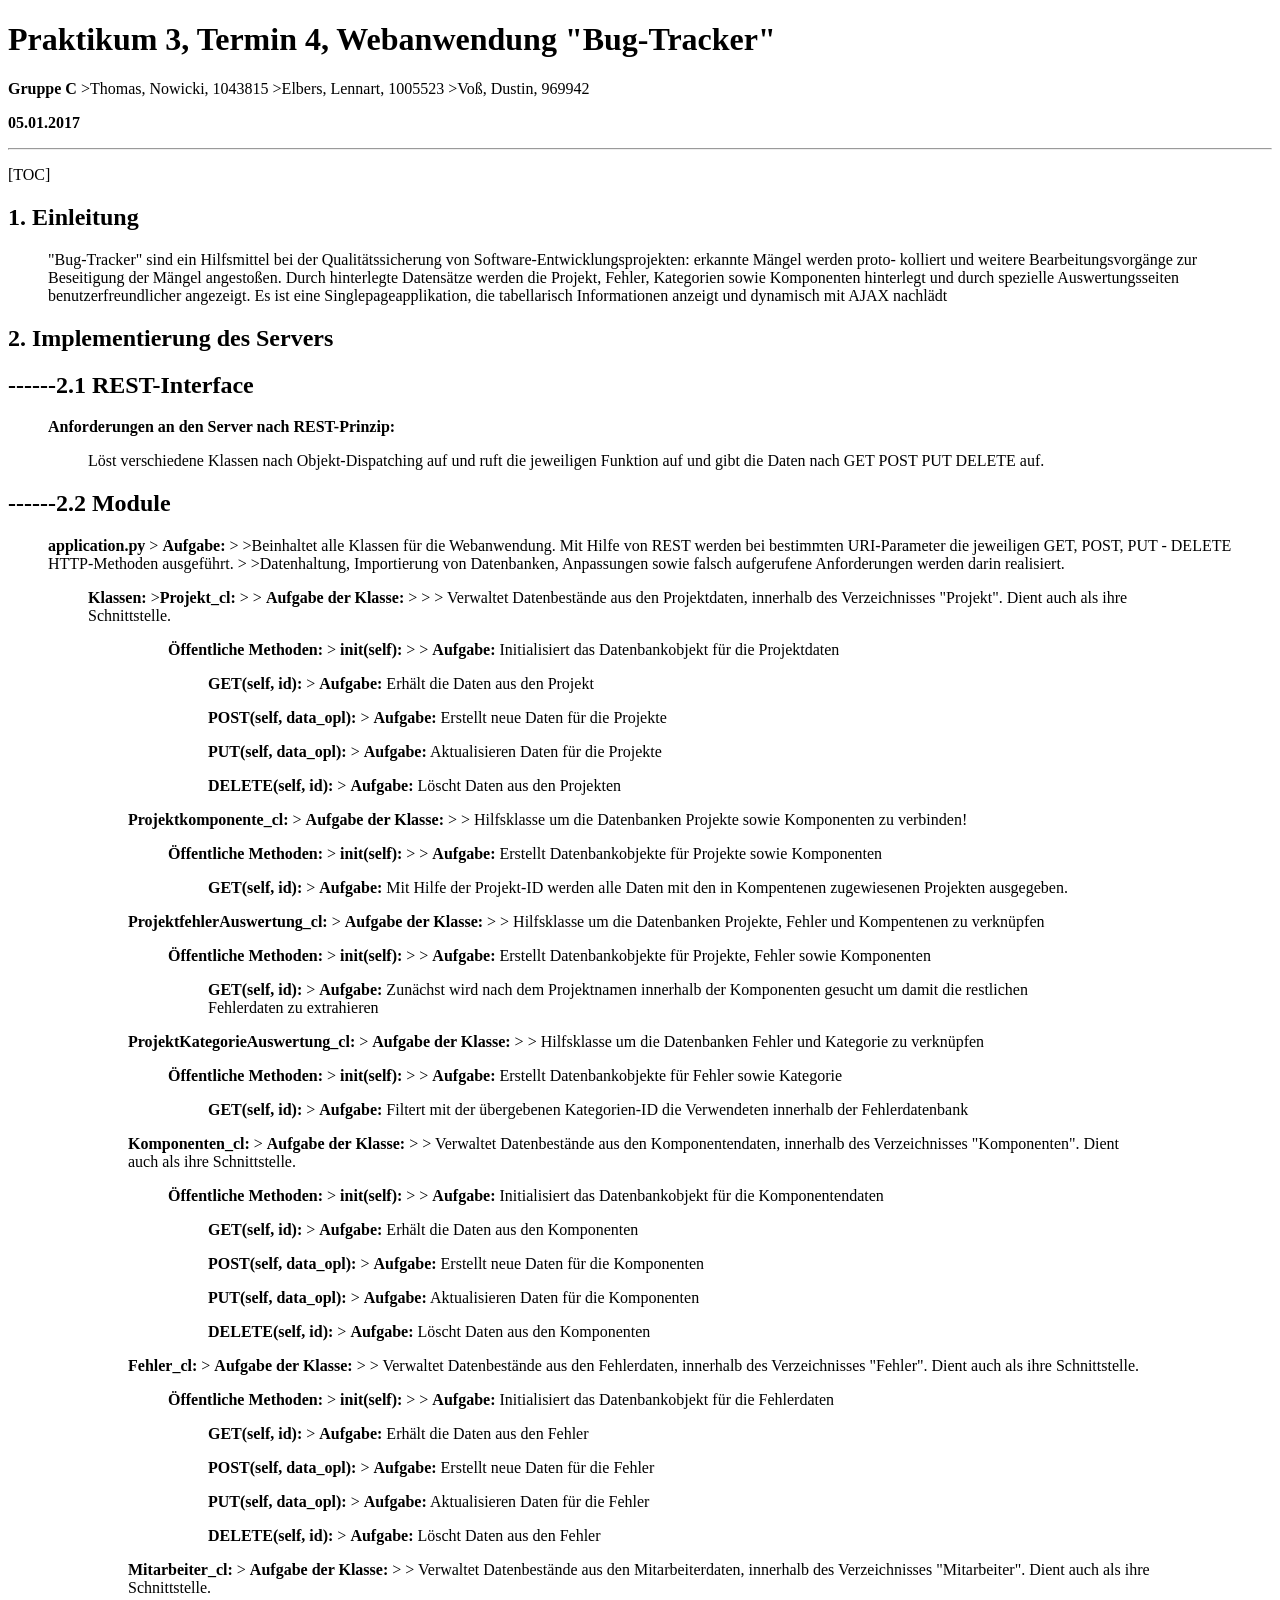
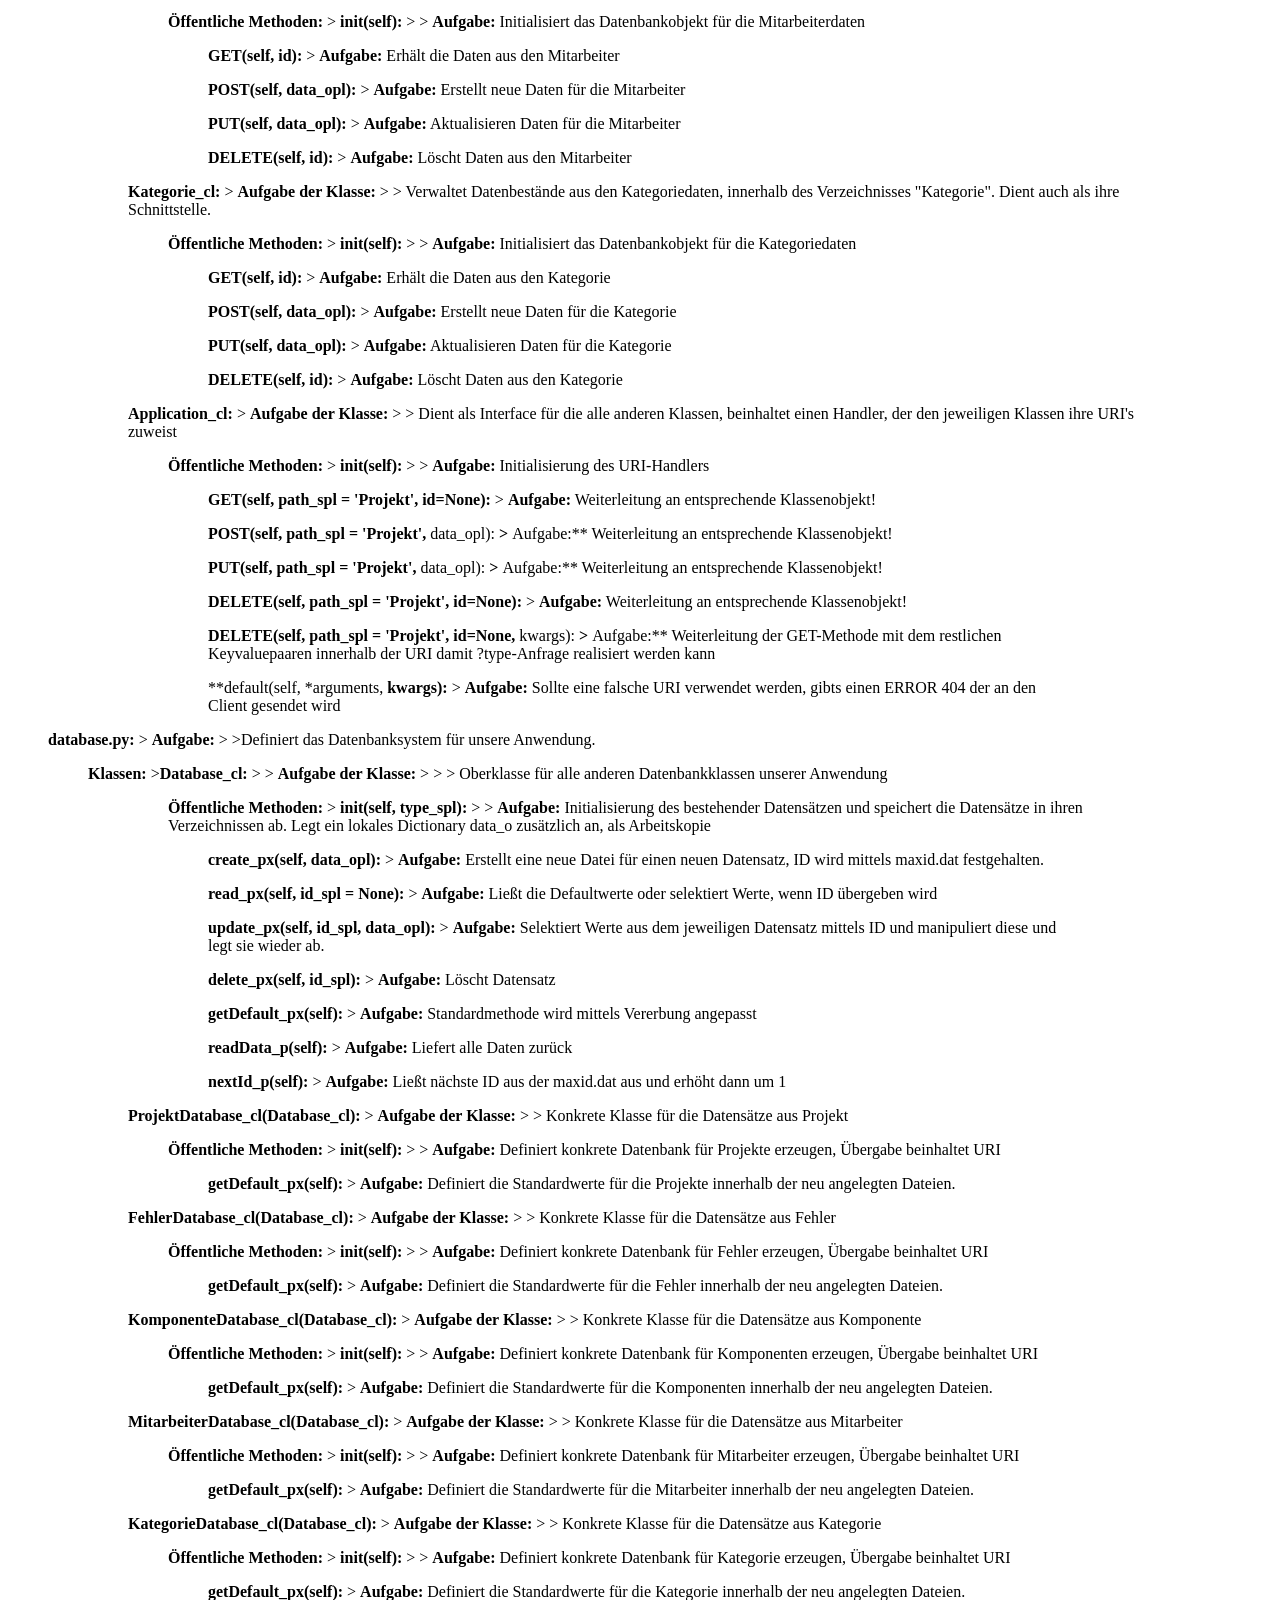
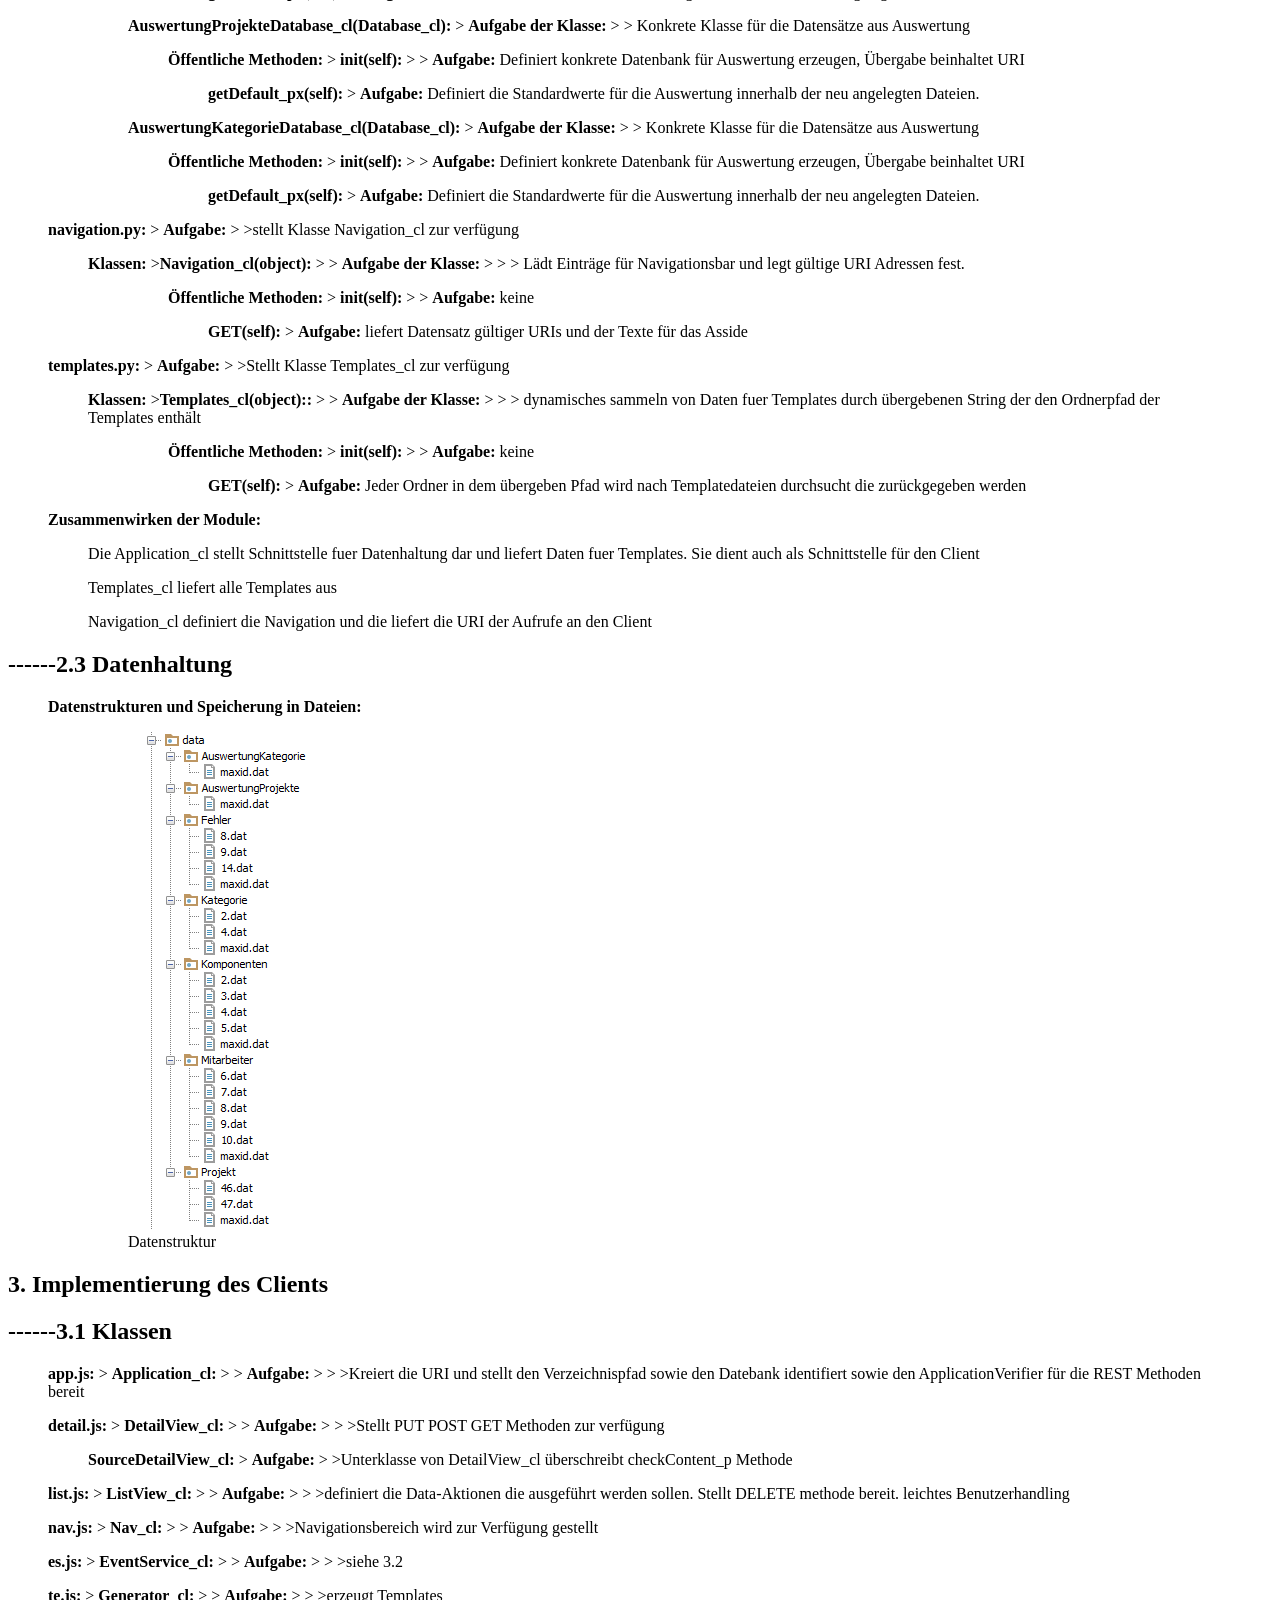
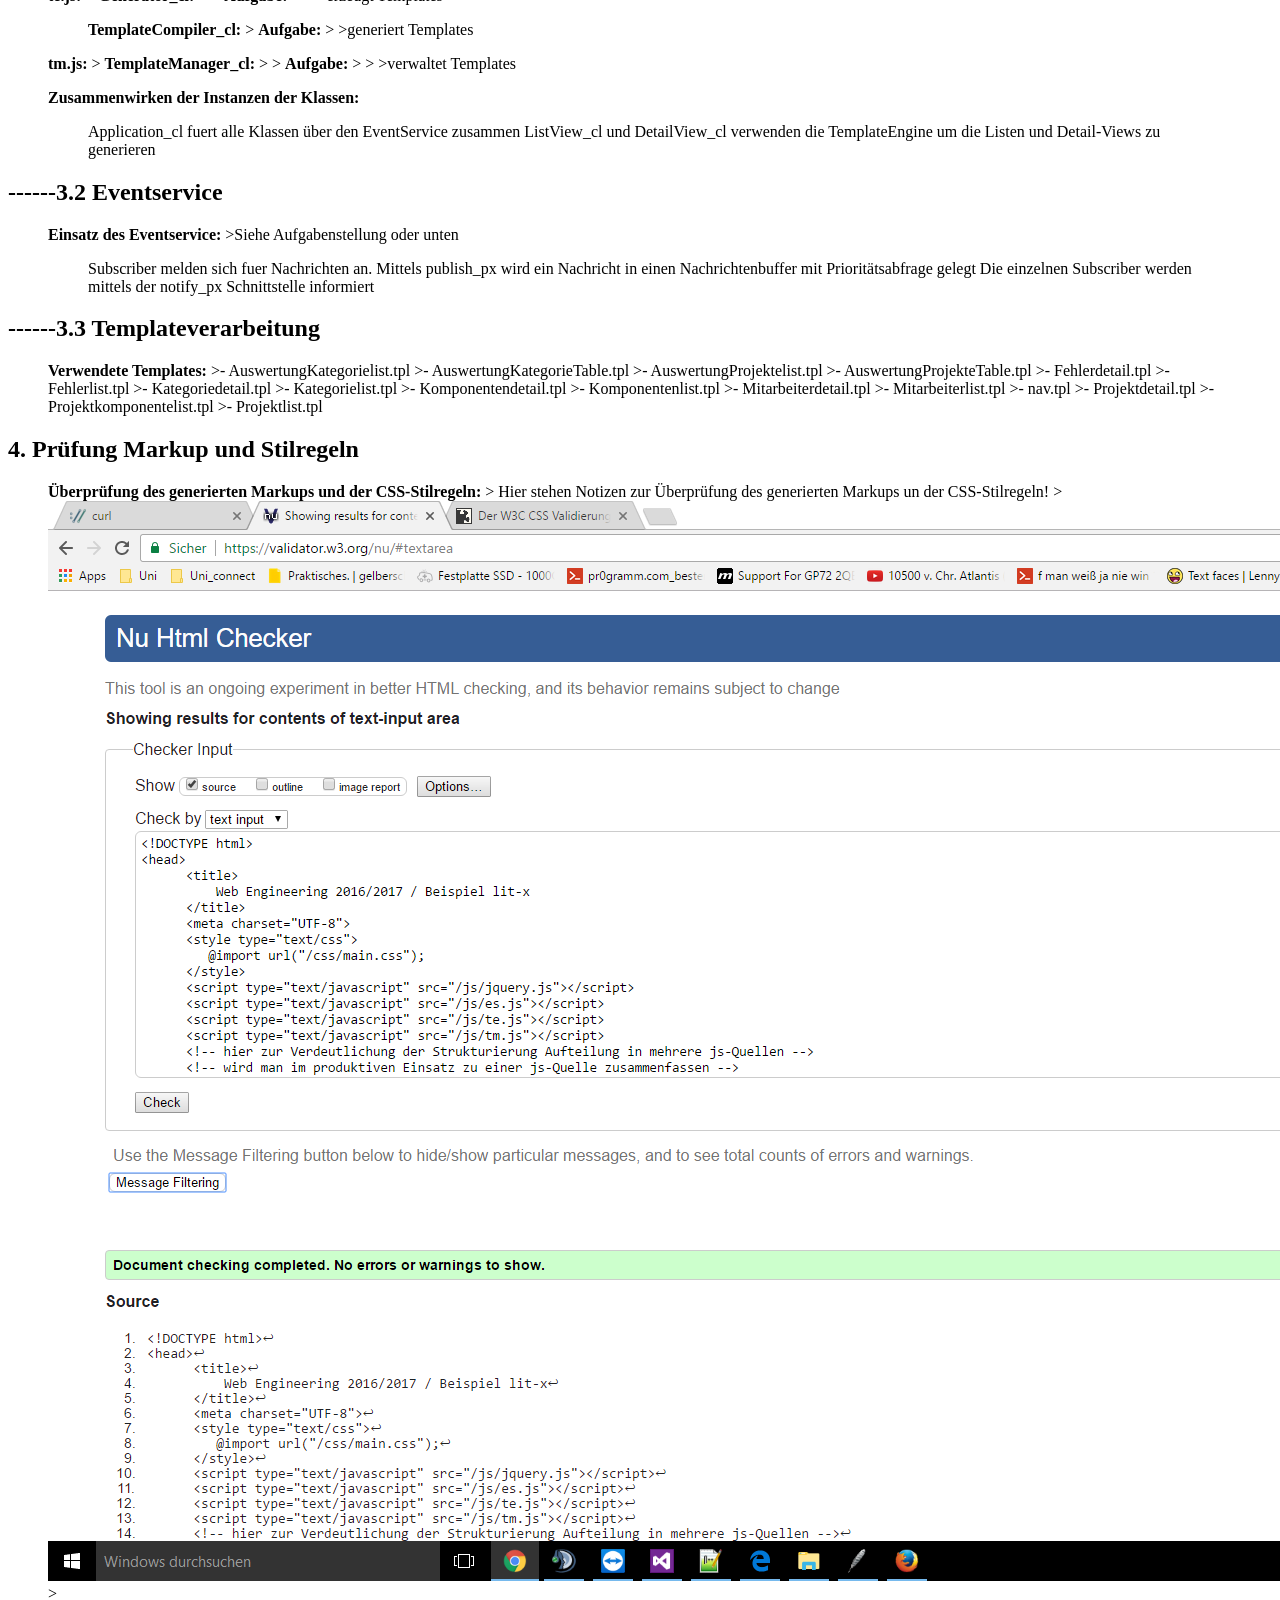
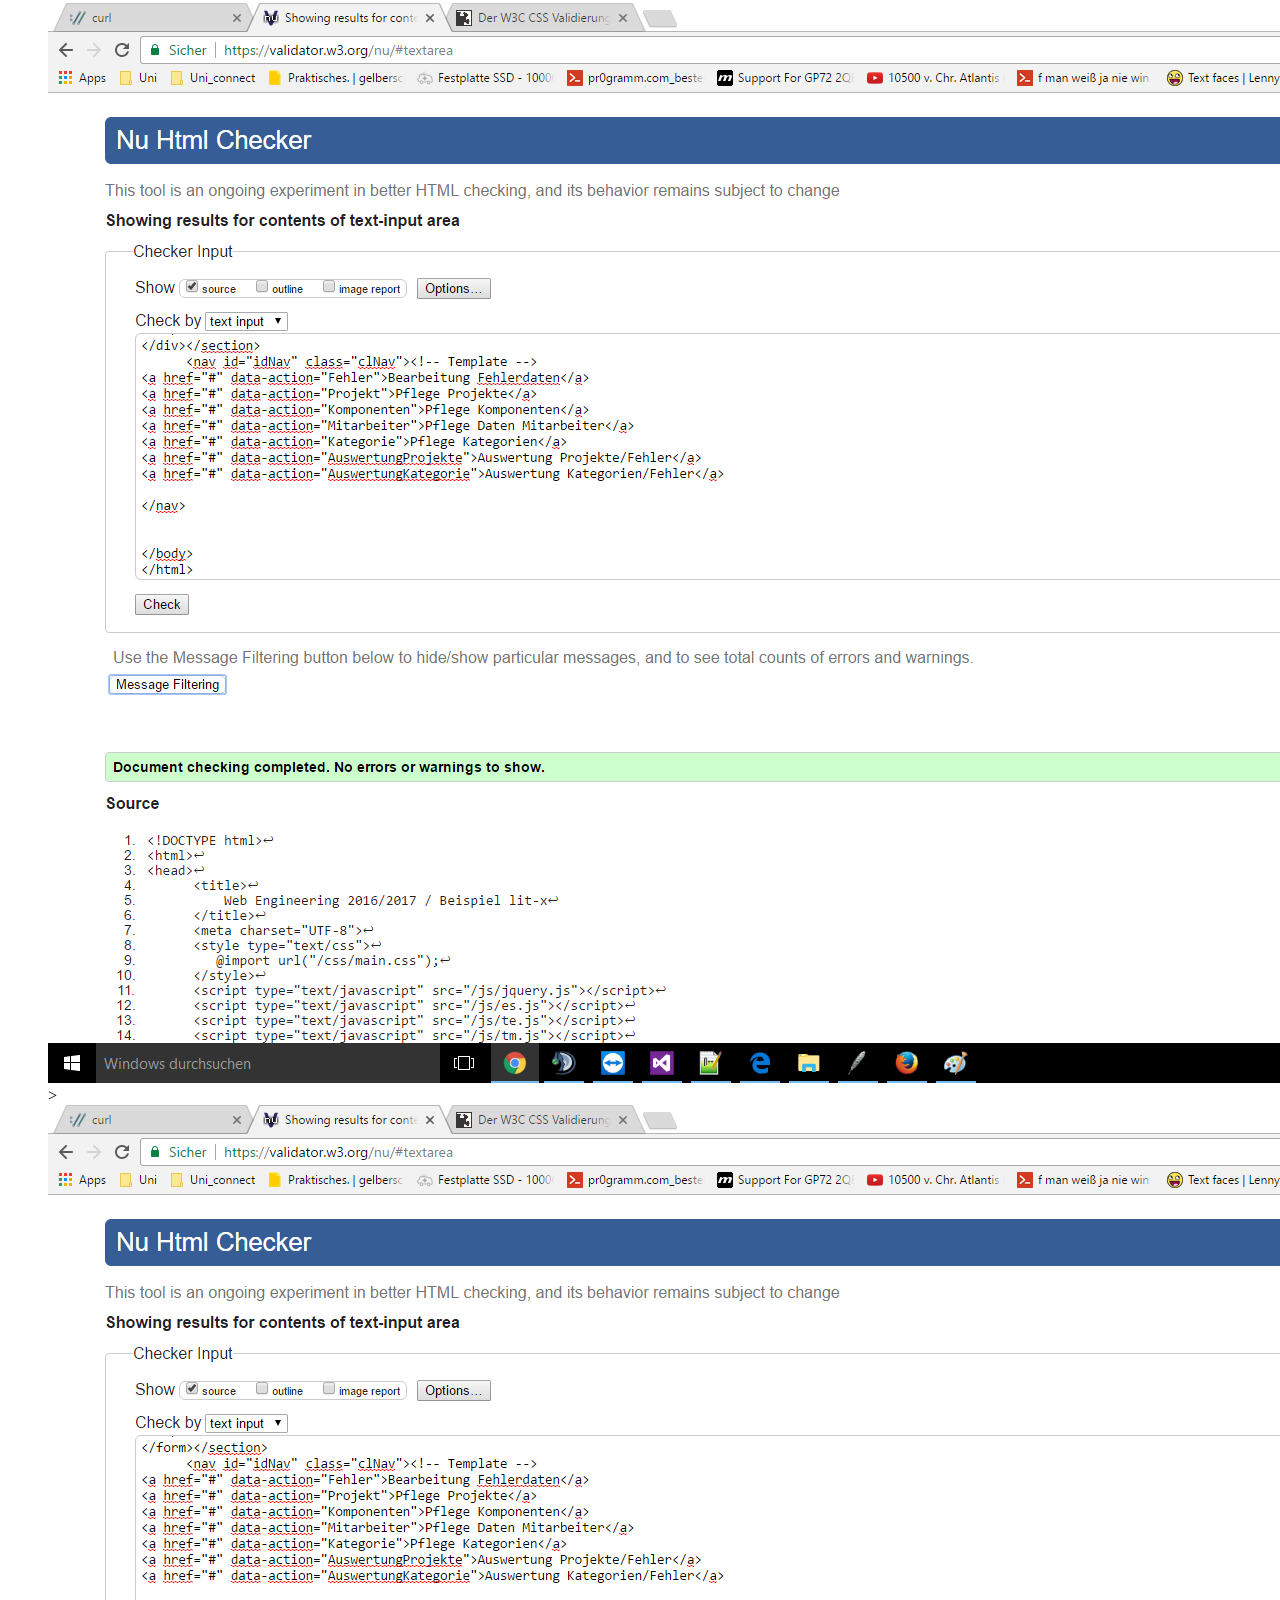
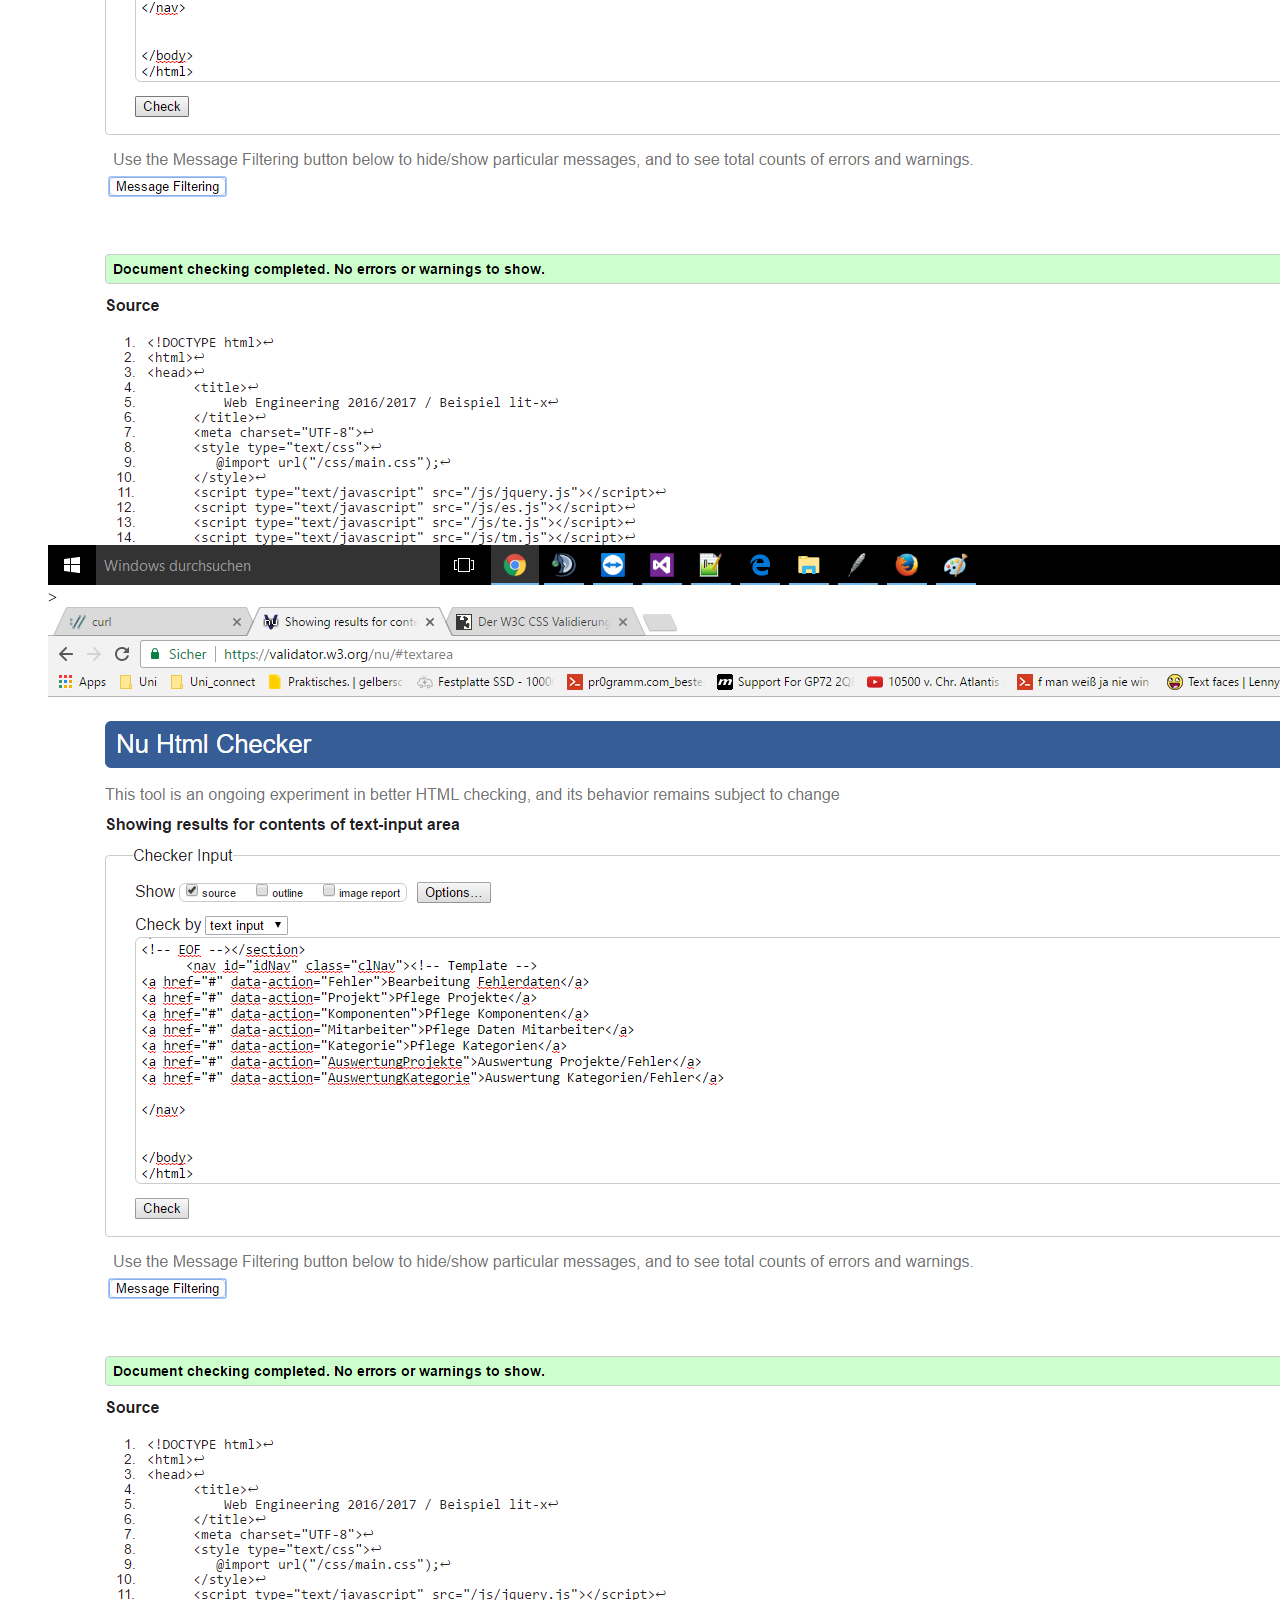
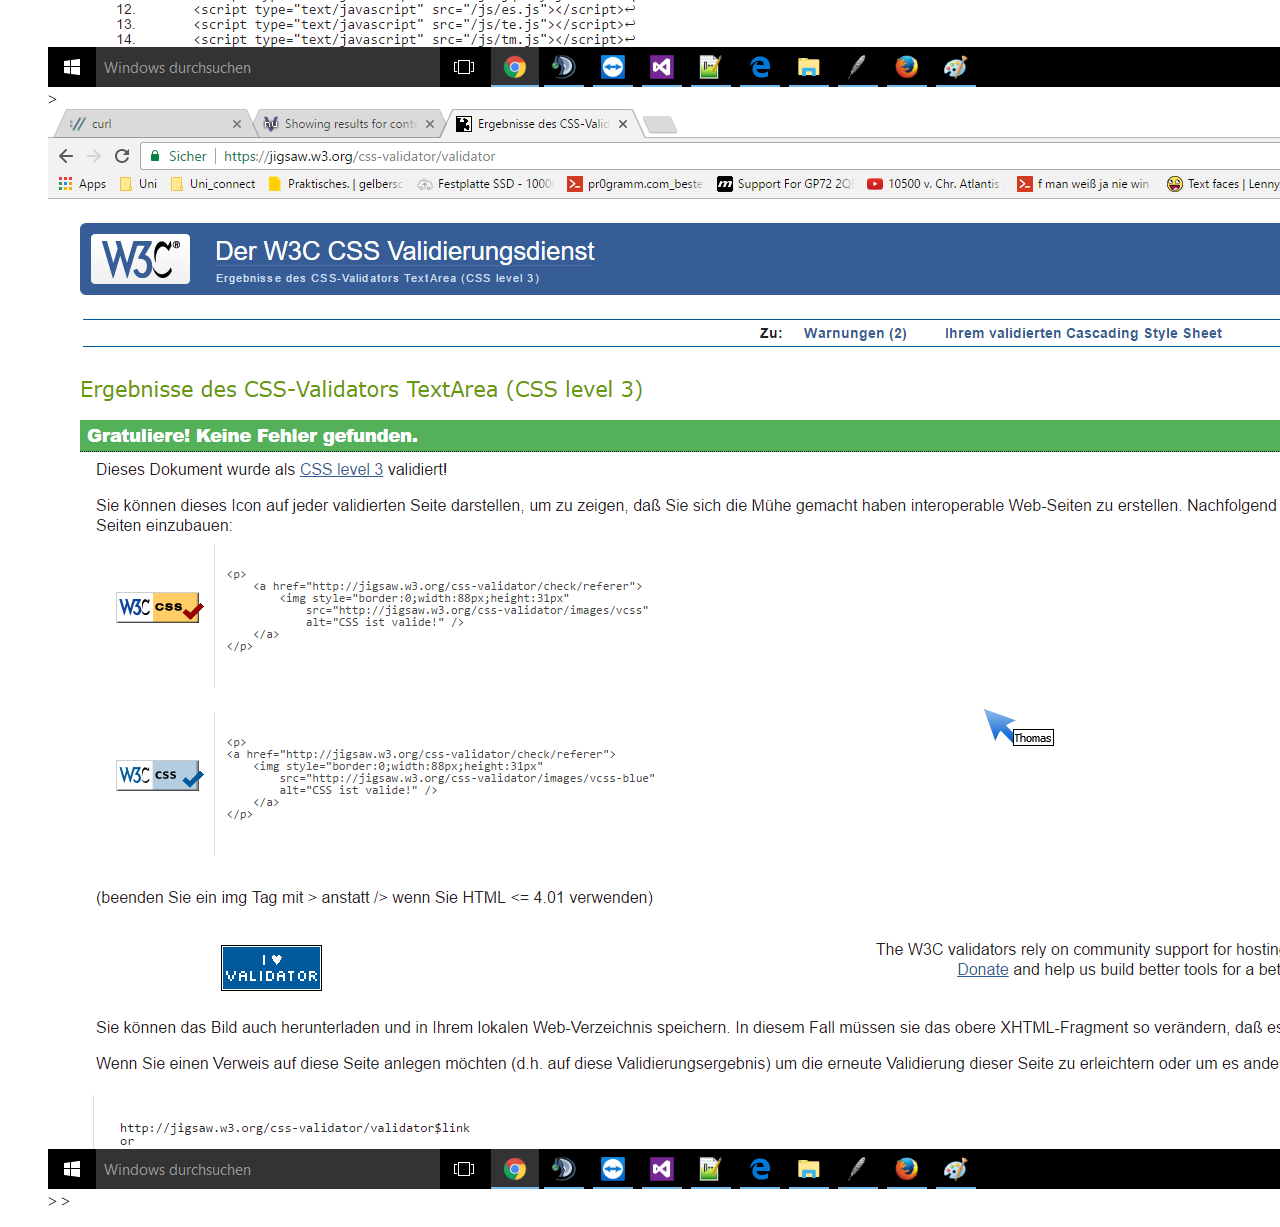
<file: bt/doku/web_prak4.html>
<!DOCTYPE html>
<html>
<head>
  <meta charset="utf-8">
  <meta name="generator" content="pandoc">
  <meta name="viewport" content="width=device-width, initial-scale=1.0, user-scalable=yes">
  <title></title>
  <style type="text/css">code{white-space: pre;}</style>
  <!--[if lt IE 9]>
    <script src="//cdnjs.cloudflare.com/ajax/libs/html5shiv/3.7.3/html5shiv-printshiv.min.js"></script>
  <![endif]-->
</head>
<body>
<h1 id="praktikum-3-termin-4-webanwendung-bug-tracker">Praktikum 3, Termin 4, Webanwendung &quot;Bug-Tracker&quot;</h1>
<p><strong>Gruppe C</strong> &gt;Thomas, Nowicki, 1043815 &gt;Elbers, Lennart, 1005523 &gt;Voß, Dustin, 969942</p>
<p><strong>05.01.2017</strong></p>
<hr />
<p>[TOC]</p>
<h2 id="einleitung">1. Einleitung</h2>
<blockquote>
<p>&quot;Bug-Tracker&quot; sind ein Hilfsmittel bei der Qualitätssicherung von Software-Entwicklungsprojekten: erkannte Mängel werden proto- kolliert und weitere Bearbeitungsvorgänge zur Beseitigung der Mängel angestoßen. Durch hinterlegte Datensätze werden die Projekt, Fehler, Kategorien sowie Komponenten hinterlegt und durch spezielle Auswertungsseiten benutzerfreundlicher angezeigt. Es ist eine Singlepageapplikation, die tabellarisch Informationen anzeigt und dynamisch mit AJAX nachlädt</p>
</blockquote>
<h2 id="implementierung-des-servers">2. Implementierung des Servers</h2>
<h2 id="rest-interface">------2.1 REST-Interface</h2>
<blockquote>
<p><strong>Anforderungen an den Server nach REST-Prinzip:</strong></p>
</blockquote>
<blockquote>
<blockquote>
<p>Löst verschiedene Klassen nach Objekt-Dispatching auf und ruft die jeweiligen Funktion auf und gibt die Daten nach GET POST PUT DELETE auf.</p>
</blockquote>
</blockquote>
<h2 id="module">------2.2 Module</h2>
<blockquote>
<p><strong>application.py</strong> &gt; <strong>Aufgabe:</strong> &gt; &gt;Beinhaltet alle Klassen für die Webanwendung. Mit Hilfe von REST werden bei bestimmten URI-Parameter die jeweiligen GET, POST, PUT - DELETE HTTP-Methoden ausgeführt. &gt; &gt;Datenhaltung, Importierung von Datenbanken, Anpassungen sowie falsch aufgerufene Anforderungen werden darin realisiert.</p>
<blockquote>
<p><strong>Klassen:</strong> &gt;<strong>Projekt_cl:</strong> &gt; &gt; <strong>Aufgabe der Klasse:</strong> &gt; &gt; &gt; Verwaltet Datenbestände aus den Projektdaten, innerhalb des Verzeichnisses &quot;Projekt&quot;. Dient auch als ihre Schnittstelle.</p>
</blockquote>
<blockquote>
<blockquote>
<blockquote>
<p><strong>Öffentliche Methoden:</strong> &gt; <strong>init(self):</strong> &gt; &gt; <strong>Aufgabe:</strong> Initialisiert das Datenbankobjekt für die Projektdaten</p>
</blockquote>
</blockquote>
</blockquote>
<blockquote>
<blockquote>
<blockquote>
<blockquote>
<p><strong>GET(self, id):</strong> &gt; <strong>Aufgabe:</strong> Erhält die Daten aus den Projekt</p>
</blockquote>
</blockquote>
</blockquote>
</blockquote>
<blockquote>
<blockquote>
<blockquote>
<blockquote>
<p><strong>POST(self, data_opl):</strong> &gt; <strong>Aufgabe:</strong> Erstellt neue Daten für die Projekte</p>
</blockquote>
</blockquote>
</blockquote>
</blockquote>
<blockquote>
<blockquote>
<blockquote>
<blockquote>
<p><strong>PUT(self, data_opl):</strong> &gt; <strong>Aufgabe:</strong> Aktualisieren Daten für die Projekte</p>
</blockquote>
</blockquote>
</blockquote>
</blockquote>
<blockquote>
<blockquote>
<blockquote>
<blockquote>
<p><strong>DELETE(self, id):</strong> &gt; <strong>Aufgabe:</strong> Löscht Daten aus den Projekten</p>
</blockquote>
</blockquote>
</blockquote>
</blockquote>
<blockquote>
<blockquote>
<p><strong>Projektkomponente_cl:</strong> &gt; <strong>Aufgabe der Klasse:</strong> &gt; &gt; Hilfsklasse um die Datenbanken Projekte sowie Komponenten zu verbinden!</p>
</blockquote>
</blockquote>
<blockquote>
<blockquote>
<blockquote>
<p><strong>Öffentliche Methoden:</strong> &gt; <strong>init(self):</strong> &gt; &gt; <strong>Aufgabe:</strong> Erstellt Datenbankobjekte für Projekte sowie Komponenten</p>
</blockquote>
</blockquote>
</blockquote>
<blockquote>
<blockquote>
<blockquote>
<blockquote>
<p><strong>GET(self, id):</strong> &gt; <strong>Aufgabe:</strong> Mit Hilfe der Projekt-ID werden alle Daten mit den in Kompentenen zugewiesenen Projekten ausgegeben.</p>
</blockquote>
</blockquote>
</blockquote>
</blockquote>
<blockquote>
<blockquote>
<p><strong>ProjektfehlerAuswertung_cl:</strong> &gt; <strong>Aufgabe der Klasse:</strong> &gt; &gt; Hilfsklasse um die Datenbanken Projekte, Fehler und Kompentenen zu verknüpfen</p>
</blockquote>
</blockquote>
<blockquote>
<blockquote>
<blockquote>
<p><strong>Öffentliche Methoden:</strong> &gt; <strong>init(self):</strong> &gt; &gt; <strong>Aufgabe:</strong> Erstellt Datenbankobjekte für Projekte, Fehler sowie Komponenten</p>
</blockquote>
</blockquote>
</blockquote>
<blockquote>
<blockquote>
<blockquote>
<blockquote>
<p><strong>GET(self, id):</strong> &gt; <strong>Aufgabe:</strong> Zunächst wird nach dem Projektnamen innerhalb der Komponenten gesucht um damit die restlichen Fehlerdaten zu extrahieren</p>
</blockquote>
</blockquote>
</blockquote>
</blockquote>
<blockquote>
<blockquote>
<p><strong>ProjektKategorieAuswertung_cl:</strong> &gt; <strong>Aufgabe der Klasse:</strong> &gt; &gt; Hilfsklasse um die Datenbanken Fehler und Kategorie zu verknüpfen</p>
</blockquote>
</blockquote>
<blockquote>
<blockquote>
<blockquote>
<p><strong>Öffentliche Methoden:</strong> &gt; <strong>init(self):</strong> &gt; &gt; <strong>Aufgabe:</strong> Erstellt Datenbankobjekte für Fehler sowie Kategorie</p>
</blockquote>
</blockquote>
</blockquote>
<blockquote>
<blockquote>
<blockquote>
<blockquote>
<p><strong>GET(self, id):</strong> &gt; <strong>Aufgabe:</strong> Filtert mit der übergebenen Kategorien-ID die Verwendeten innerhalb der Fehlerdatenbank</p>
</blockquote>
</blockquote>
</blockquote>
</blockquote>
<blockquote>
<blockquote>
<p><strong>Komponenten_cl:</strong> &gt; <strong>Aufgabe der Klasse:</strong> &gt; &gt; Verwaltet Datenbestände aus den Komponentendaten, innerhalb des Verzeichnisses &quot;Komponenten&quot;. Dient auch als ihre Schnittstelle.</p>
</blockquote>
</blockquote>
<blockquote>
<blockquote>
<blockquote>
<p><strong>Öffentliche Methoden:</strong> &gt; <strong>init(self):</strong> &gt; &gt; <strong>Aufgabe:</strong> Initialisiert das Datenbankobjekt für die Komponentendaten</p>
</blockquote>
</blockquote>
</blockquote>
<blockquote>
<blockquote>
<blockquote>
<blockquote>
<p><strong>GET(self, id):</strong> &gt; <strong>Aufgabe:</strong> Erhält die Daten aus den Komponenten</p>
</blockquote>
</blockquote>
</blockquote>
</blockquote>
<blockquote>
<blockquote>
<blockquote>
<blockquote>
<p><strong>POST(self, data_opl):</strong> &gt; <strong>Aufgabe:</strong> Erstellt neue Daten für die Komponenten</p>
</blockquote>
</blockquote>
</blockquote>
</blockquote>
<blockquote>
<blockquote>
<blockquote>
<blockquote>
<p><strong>PUT(self, data_opl):</strong> &gt; <strong>Aufgabe:</strong> Aktualisieren Daten für die Komponenten</p>
</blockquote>
</blockquote>
</blockquote>
</blockquote>
<blockquote>
<blockquote>
<blockquote>
<blockquote>
<p><strong>DELETE(self, id):</strong> &gt; <strong>Aufgabe:</strong> Löscht Daten aus den Komponenten</p>
</blockquote>
</blockquote>
</blockquote>
</blockquote>
<blockquote>
<blockquote>
<p><strong>Fehler_cl:</strong> &gt; <strong>Aufgabe der Klasse:</strong> &gt; &gt; Verwaltet Datenbestände aus den Fehlerdaten, innerhalb des Verzeichnisses &quot;Fehler&quot;. Dient auch als ihre Schnittstelle.</p>
</blockquote>
</blockquote>
<blockquote>
<blockquote>
<blockquote>
<p><strong>Öffentliche Methoden:</strong> &gt; <strong>init(self):</strong> &gt; &gt; <strong>Aufgabe:</strong> Initialisiert das Datenbankobjekt für die Fehlerdaten</p>
</blockquote>
</blockquote>
</blockquote>
<blockquote>
<blockquote>
<blockquote>
<blockquote>
<p><strong>GET(self, id):</strong> &gt; <strong>Aufgabe:</strong> Erhält die Daten aus den Fehler</p>
</blockquote>
</blockquote>
</blockquote>
</blockquote>
<blockquote>
<blockquote>
<blockquote>
<blockquote>
<p><strong>POST(self, data_opl):</strong> &gt; <strong>Aufgabe:</strong> Erstellt neue Daten für die Fehler</p>
</blockquote>
</blockquote>
</blockquote>
</blockquote>
<blockquote>
<blockquote>
<blockquote>
<blockquote>
<p><strong>PUT(self, data_opl):</strong> &gt; <strong>Aufgabe:</strong> Aktualisieren Daten für die Fehler</p>
</blockquote>
</blockquote>
</blockquote>
</blockquote>
<blockquote>
<blockquote>
<blockquote>
<blockquote>
<p><strong>DELETE(self, id):</strong> &gt; <strong>Aufgabe:</strong> Löscht Daten aus den Fehler</p>
</blockquote>
</blockquote>
</blockquote>
</blockquote>
<blockquote>
<blockquote>
<p><strong>Mitarbeiter_cl:</strong> &gt; <strong>Aufgabe der Klasse:</strong> &gt; &gt; Verwaltet Datenbestände aus den Mitarbeiterdaten, innerhalb des Verzeichnisses &quot;Mitarbeiter&quot;. Dient auch als ihre Schnittstelle.</p>
</blockquote>
</blockquote>
<blockquote>
<blockquote>
<blockquote>
<p><strong>Öffentliche Methoden:</strong> &gt; <strong>init(self):</strong> &gt; &gt; <strong>Aufgabe:</strong> Initialisiert das Datenbankobjekt für die Mitarbeiterdaten</p>
</blockquote>
</blockquote>
</blockquote>
<blockquote>
<blockquote>
<blockquote>
<blockquote>
<p><strong>GET(self, id):</strong> &gt; <strong>Aufgabe:</strong> Erhält die Daten aus den Mitarbeiter</p>
</blockquote>
</blockquote>
</blockquote>
</blockquote>
<blockquote>
<blockquote>
<blockquote>
<blockquote>
<p><strong>POST(self, data_opl):</strong> &gt; <strong>Aufgabe:</strong> Erstellt neue Daten für die Mitarbeiter</p>
</blockquote>
</blockquote>
</blockquote>
</blockquote>
<blockquote>
<blockquote>
<blockquote>
<blockquote>
<p><strong>PUT(self, data_opl):</strong> &gt; <strong>Aufgabe:</strong> Aktualisieren Daten für die Mitarbeiter</p>
</blockquote>
</blockquote>
</blockquote>
</blockquote>
<blockquote>
<blockquote>
<blockquote>
<blockquote>
<p><strong>DELETE(self, id):</strong> &gt; <strong>Aufgabe:</strong> Löscht Daten aus den Mitarbeiter</p>
</blockquote>
</blockquote>
</blockquote>
</blockquote>
<blockquote>
<blockquote>
<p><strong>Kategorie_cl:</strong> &gt; <strong>Aufgabe der Klasse:</strong> &gt; &gt; Verwaltet Datenbestände aus den Kategoriedaten, innerhalb des Verzeichnisses &quot;Kategorie&quot;. Dient auch als ihre Schnittstelle.</p>
</blockquote>
</blockquote>
<blockquote>
<blockquote>
<blockquote>
<p><strong>Öffentliche Methoden:</strong> &gt; <strong>init(self):</strong> &gt; &gt; <strong>Aufgabe:</strong> Initialisiert das Datenbankobjekt für die Kategoriedaten</p>
</blockquote>
</blockquote>
</blockquote>
<blockquote>
<blockquote>
<blockquote>
<blockquote>
<p><strong>GET(self, id):</strong> &gt; <strong>Aufgabe:</strong> Erhält die Daten aus den Kategorie</p>
</blockquote>
</blockquote>
</blockquote>
</blockquote>
<blockquote>
<blockquote>
<blockquote>
<blockquote>
<p><strong>POST(self, data_opl):</strong> &gt; <strong>Aufgabe:</strong> Erstellt neue Daten für die Kategorie</p>
</blockquote>
</blockquote>
</blockquote>
</blockquote>
<blockquote>
<blockquote>
<blockquote>
<blockquote>
<p><strong>PUT(self, data_opl):</strong> &gt; <strong>Aufgabe:</strong> Aktualisieren Daten für die Kategorie</p>
</blockquote>
</blockquote>
</blockquote>
</blockquote>
<blockquote>
<blockquote>
<blockquote>
<blockquote>
<p><strong>DELETE(self, id):</strong> &gt; <strong>Aufgabe:</strong> Löscht Daten aus den Kategorie</p>
</blockquote>
</blockquote>
</blockquote>
</blockquote>
<blockquote>
<blockquote>
<p><strong>Application_cl:</strong> &gt; <strong>Aufgabe der Klasse:</strong> &gt; &gt; Dient als Interface für die alle anderen Klassen, beinhaltet einen Handler, der den jeweiligen Klassen ihre URI's zuweist</p>
</blockquote>
</blockquote>
<blockquote>
<blockquote>
<blockquote>
<p><strong>Öffentliche Methoden:</strong> &gt; <strong>init(self):</strong> &gt; &gt; <strong>Aufgabe:</strong> Initialisierung des URI-Handlers</p>
</blockquote>
</blockquote>
</blockquote>
<blockquote>
<blockquote>
<blockquote>
<blockquote>
<p><strong>GET(self, path_spl = 'Projekt', id=None):</strong> &gt; <strong>Aufgabe:</strong> Weiterleitung an entsprechende Klassenobjekt!</p>
</blockquote>
</blockquote>
</blockquote>
</blockquote>
<blockquote>
<blockquote>
<blockquote>
<blockquote>
<p><strong>POST(self, path_spl = 'Projekt', </strong>data_opl):<strong> &gt; </strong>Aufgabe:** Weiterleitung an entsprechende Klassenobjekt!</p>
</blockquote>
</blockquote>
</blockquote>
</blockquote>
<blockquote>
<blockquote>
<blockquote>
<blockquote>
<p><strong>PUT(self, path_spl = 'Projekt', </strong>data_opl):<strong> &gt; </strong>Aufgabe:** Weiterleitung an entsprechende Klassenobjekt!</p>
</blockquote>
</blockquote>
</blockquote>
</blockquote>
<blockquote>
<blockquote>
<blockquote>
<blockquote>
<p><strong>DELETE(self, path_spl = 'Projekt', id=None):</strong> &gt; <strong>Aufgabe:</strong> Weiterleitung an entsprechende Klassenobjekt!</p>
</blockquote>
</blockquote>
</blockquote>
</blockquote>
<blockquote>
<blockquote>
<blockquote>
<blockquote>
<p><strong>DELETE(self, path_spl = 'Projekt', id=None, </strong>kwargs):<strong> &gt; </strong>Aufgabe:** Weiterleitung der GET-Methode mit dem restlichen Keyvaluepaaren innerhalb der URI damit ?type-Anfrage realisiert werden kann</p>
</blockquote>
</blockquote>
</blockquote>
</blockquote>
<blockquote>
<blockquote>
<blockquote>
<blockquote>
<p>**default(self, *arguments, <strong>kwargs):</strong> &gt; <strong>Aufgabe:</strong> Sollte eine falsche URI verwendet werden, gibts einen ERROR 404 der an den Client gesendet wird</p>
</blockquote>
</blockquote>
</blockquote>
</blockquote>
<p><strong>database.py:</strong> &gt; <strong>Aufgabe:</strong> &gt; &gt;Definiert das Datenbanksystem für unsere Anwendung.</p>
<blockquote>
<p><strong>Klassen:</strong> &gt;<strong>Database_cl:</strong> &gt; &gt; <strong>Aufgabe der Klasse:</strong> &gt; &gt; &gt; Oberklasse für alle anderen Datenbankklassen unserer Anwendung</p>
</blockquote>
<blockquote>
<blockquote>
<blockquote>
<p><strong>Öffentliche Methoden:</strong> &gt; <strong>init(self, type_spl):</strong> &gt; &gt; <strong>Aufgabe:</strong> Initialisierung des bestehender Datensätzen und speichert die Datensätze in ihren Verzeichnissen ab. Legt ein lokales Dictionary data_o zusätzlich an, als Arbeitskopie</p>
</blockquote>
</blockquote>
</blockquote>
<blockquote>
<blockquote>
<blockquote>
<blockquote>
<p><strong>create_px(self, data_opl):</strong> &gt; <strong>Aufgabe:</strong> Erstellt eine neue Datei für einen neuen Datensatz, ID wird mittels maxid.dat festgehalten.</p>
</blockquote>
</blockquote>
</blockquote>
</blockquote>
<blockquote>
<blockquote>
<blockquote>
<blockquote>
<p><strong>read_px(self, id_spl = None):</strong> &gt; <strong>Aufgabe:</strong> Ließt die Defaultwerte oder selektiert Werte, wenn ID übergeben wird</p>
</blockquote>
</blockquote>
</blockquote>
</blockquote>
<blockquote>
<blockquote>
<blockquote>
<blockquote>
<p><strong>update_px(self, id_spl, data_opl):</strong> &gt; <strong>Aufgabe:</strong> Selektiert Werte aus dem jeweiligen Datensatz mittels ID und manipuliert diese und legt sie wieder ab.</p>
</blockquote>
</blockquote>
</blockquote>
</blockquote>
<blockquote>
<blockquote>
<blockquote>
<blockquote>
<p><strong>delete_px(self, id_spl):</strong> &gt; <strong>Aufgabe:</strong> Löscht Datensatz</p>
</blockquote>
</blockquote>
</blockquote>
</blockquote>
<blockquote>
<blockquote>
<blockquote>
<blockquote>
<p><strong>getDefault_px(self):</strong> &gt; <strong>Aufgabe:</strong> Standardmethode wird mittels Vererbung angepasst</p>
</blockquote>
</blockquote>
</blockquote>
</blockquote>
<blockquote>
<blockquote>
<blockquote>
<blockquote>
<p><strong>readData_p(self):</strong> &gt; <strong>Aufgabe:</strong> Liefert alle Daten zurück</p>
</blockquote>
</blockquote>
</blockquote>
</blockquote>
<blockquote>
<blockquote>
<blockquote>
<blockquote>
<p><strong>nextId_p(self):</strong> &gt; <strong>Aufgabe:</strong> Ließt nächste ID aus der maxid.dat aus und erhöht dann um 1</p>
</blockquote>
</blockquote>
</blockquote>
</blockquote>
<blockquote>
<blockquote>
<p><strong>ProjektDatabase_cl(Database_cl):</strong> &gt; <strong>Aufgabe der Klasse:</strong> &gt; &gt; Konkrete Klasse für die Datensätze aus Projekt</p>
</blockquote>
</blockquote>
<blockquote>
<blockquote>
<blockquote>
<p><strong>Öffentliche Methoden:</strong> &gt; <strong>init(self):</strong> &gt; &gt; <strong>Aufgabe:</strong> Definiert konkrete Datenbank für Projekte erzeugen, Übergabe beinhaltet URI</p>
</blockquote>
</blockquote>
</blockquote>
<blockquote>
<blockquote>
<blockquote>
<blockquote>
<p><strong>getDefault_px(self):</strong> &gt; <strong>Aufgabe:</strong> Definiert die Standardwerte für die Projekte innerhalb der neu angelegten Dateien.</p>
</blockquote>
</blockquote>
</blockquote>
</blockquote>
<blockquote>
<blockquote>
<p><strong>FehlerDatabase_cl(Database_cl):</strong> &gt; <strong>Aufgabe der Klasse:</strong> &gt; &gt; Konkrete Klasse für die Datensätze aus Fehler</p>
</blockquote>
</blockquote>
<blockquote>
<blockquote>
<blockquote>
<p><strong>Öffentliche Methoden:</strong> &gt; <strong>init(self):</strong> &gt; &gt; <strong>Aufgabe:</strong> Definiert konkrete Datenbank für Fehler erzeugen, Übergabe beinhaltet URI</p>
</blockquote>
</blockquote>
</blockquote>
<blockquote>
<blockquote>
<blockquote>
<blockquote>
<p><strong>getDefault_px(self):</strong> &gt; <strong>Aufgabe:</strong> Definiert die Standardwerte für die Fehler innerhalb der neu angelegten Dateien.</p>
</blockquote>
</blockquote>
</blockquote>
</blockquote>
<blockquote>
<blockquote>
<p><strong>KomponenteDatabase_cl(Database_cl):</strong> &gt; <strong>Aufgabe der Klasse:</strong> &gt; &gt; Konkrete Klasse für die Datensätze aus Komponente</p>
</blockquote>
</blockquote>
<blockquote>
<blockquote>
<blockquote>
<p><strong>Öffentliche Methoden:</strong> &gt; <strong>init(self):</strong> &gt; &gt; <strong>Aufgabe:</strong> Definiert konkrete Datenbank für Komponenten erzeugen, Übergabe beinhaltet URI</p>
</blockquote>
</blockquote>
</blockquote>
<blockquote>
<blockquote>
<blockquote>
<blockquote>
<p><strong>getDefault_px(self):</strong> &gt; <strong>Aufgabe:</strong> Definiert die Standardwerte für die Komponenten innerhalb der neu angelegten Dateien.</p>
</blockquote>
</blockquote>
</blockquote>
</blockquote>
<blockquote>
<blockquote>
<p><strong>MitarbeiterDatabase_cl(Database_cl):</strong> &gt; <strong>Aufgabe der Klasse:</strong> &gt; &gt; Konkrete Klasse für die Datensätze aus Mitarbeiter</p>
</blockquote>
</blockquote>
<blockquote>
<blockquote>
<blockquote>
<p><strong>Öffentliche Methoden:</strong> &gt; <strong>init(self):</strong> &gt; &gt; <strong>Aufgabe:</strong> Definiert konkrete Datenbank für Mitarbeiter erzeugen, Übergabe beinhaltet URI</p>
</blockquote>
</blockquote>
</blockquote>
<blockquote>
<blockquote>
<blockquote>
<blockquote>
<p><strong>getDefault_px(self):</strong> &gt; <strong>Aufgabe:</strong> Definiert die Standardwerte für die Mitarbeiter innerhalb der neu angelegten Dateien.</p>
</blockquote>
</blockquote>
</blockquote>
</blockquote>
<blockquote>
<blockquote>
<p><strong>KategorieDatabase_cl(Database_cl):</strong> &gt; <strong>Aufgabe der Klasse:</strong> &gt; &gt; Konkrete Klasse für die Datensätze aus Kategorie</p>
</blockquote>
</blockquote>
<blockquote>
<blockquote>
<blockquote>
<p><strong>Öffentliche Methoden:</strong> &gt; <strong>init(self):</strong> &gt; &gt; <strong>Aufgabe:</strong> Definiert konkrete Datenbank für Kategorie erzeugen, Übergabe beinhaltet URI</p>
</blockquote>
</blockquote>
</blockquote>
<blockquote>
<blockquote>
<blockquote>
<blockquote>
<p><strong>getDefault_px(self):</strong> &gt; <strong>Aufgabe:</strong> Definiert die Standardwerte für die Kategorie innerhalb der neu angelegten Dateien.</p>
</blockquote>
</blockquote>
</blockquote>
</blockquote>
<blockquote>
<blockquote>
<p><strong>AuswertungProjekteDatabase_cl(Database_cl):</strong> &gt; <strong>Aufgabe der Klasse:</strong> &gt; &gt; Konkrete Klasse für die Datensätze aus Auswertung</p>
</blockquote>
</blockquote>
<blockquote>
<blockquote>
<blockquote>
<p><strong>Öffentliche Methoden:</strong> &gt; <strong>init(self):</strong> &gt; &gt; <strong>Aufgabe:</strong> Definiert konkrete Datenbank für Auswertung erzeugen, Übergabe beinhaltet URI</p>
</blockquote>
</blockquote>
</blockquote>
<blockquote>
<blockquote>
<blockquote>
<blockquote>
<p><strong>getDefault_px(self):</strong> &gt; <strong>Aufgabe:</strong> Definiert die Standardwerte für die Auswertung innerhalb der neu angelegten Dateien.</p>
</blockquote>
</blockquote>
</blockquote>
</blockquote>
<blockquote>
<blockquote>
<p><strong>AuswertungKategorieDatabase_cl(Database_cl):</strong> &gt; <strong>Aufgabe der Klasse:</strong> &gt; &gt; Konkrete Klasse für die Datensätze aus Auswertung</p>
</blockquote>
</blockquote>
<blockquote>
<blockquote>
<blockquote>
<p><strong>Öffentliche Methoden:</strong> &gt; <strong>init(self):</strong> &gt; &gt; <strong>Aufgabe:</strong> Definiert konkrete Datenbank für Auswertung erzeugen, Übergabe beinhaltet URI</p>
</blockquote>
</blockquote>
</blockquote>
<blockquote>
<blockquote>
<blockquote>
<blockquote>
<p><strong>getDefault_px(self):</strong> &gt; <strong>Aufgabe:</strong> Definiert die Standardwerte für die Auswertung innerhalb der neu angelegten Dateien.</p>
</blockquote>
</blockquote>
</blockquote>
</blockquote>
<p><strong>navigation.py:</strong> &gt; <strong>Aufgabe:</strong> &gt; &gt;stellt Klasse Navigation_cl zur verfügung</p>
<blockquote>
<p><strong>Klassen:</strong> &gt;<strong>Navigation_cl(object):</strong> &gt; &gt; <strong>Aufgabe der Klasse:</strong> &gt; &gt; &gt; Lädt Einträge für Navigationsbar und legt gültige URI Adressen fest.</p>
</blockquote>
<blockquote>
<blockquote>
<blockquote>
<p><strong>Öffentliche Methoden:</strong> &gt; <strong>init(self):</strong> &gt; &gt; <strong>Aufgabe:</strong> keine</p>
</blockquote>
</blockquote>
</blockquote>
<blockquote>
<blockquote>
<blockquote>
<blockquote>
<p><strong>GET(self):</strong> &gt; <strong>Aufgabe:</strong> liefert Datensatz gültiger URIs und der Texte für das Asside</p>
</blockquote>
</blockquote>
</blockquote>
</blockquote>
<p><strong>templates.py:</strong> &gt; <strong>Aufgabe:</strong> &gt; &gt;Stellt Klasse Templates_cl zur verfügung</p>
<blockquote>
<p><strong>Klassen:</strong> &gt;<strong>Templates_cl(object)::</strong> &gt; &gt; <strong>Aufgabe der Klasse:</strong> &gt; &gt; &gt; dynamisches sammeln von Daten fuer Templates durch übergebenen String der den Ordnerpfad der Templates enthält</p>
</blockquote>
<blockquote>
<blockquote>
<blockquote>
<p><strong>Öffentliche Methoden:</strong> &gt; <strong>init(self):</strong> &gt; &gt; <strong>Aufgabe:</strong> keine</p>
</blockquote>
</blockquote>
</blockquote>
<blockquote>
<blockquote>
<blockquote>
<blockquote>
<p><strong>GET(self):</strong> &gt; <strong>Aufgabe:</strong> Jeder Ordner in dem übergeben Pfad wird nach Templatedateien durchsucht die zurückgegeben werden</p>
</blockquote>
</blockquote>
</blockquote>
</blockquote>
<p><strong>Zusammenwirken der Module:</strong></p>
</blockquote>
<blockquote>
<blockquote>
<p>Die Application_cl stellt Schnittstelle fuer Datenhaltung dar und liefert Daten fuer Templates. Sie dient auch als Schnittstelle für den Client</p>
</blockquote>
</blockquote>
<blockquote>
<blockquote>
<p>Templates_cl liefert alle Templates aus</p>
</blockquote>
</blockquote>
<blockquote>
<blockquote>
<p>Navigation_cl definiert die Navigation und die liefert die URI der Aufrufe an den Client</p>
</blockquote>
</blockquote>
<h2 id="datenhaltung">------2.3 Datenhaltung</h2>
<blockquote>
<p><strong>Datenstrukturen und Speicherung in Dateien:</strong></p>
</blockquote>
<blockquote>
<blockquote>
<figure>
<img src="./Datenhaltung.png" alt="Datenstruktur" /><figcaption>Datenstruktur</figcaption>
</figure>
</blockquote>
</blockquote>
<h2 id="implementierung-des-clients">3. Implementierung des Clients</h2>
<h2 id="klassen">------3.1 Klassen</h2>
<blockquote>
<p><strong>app.js:</strong> &gt; <strong>Application_cl:</strong> &gt; &gt; <strong>Aufgabe:</strong> &gt; &gt; &gt;Kreiert die URI und stellt den Verzeichnispfad sowie den Datebank identifiert sowie den ApplicationVerifier für die REST Methoden bereit</p>
<p><strong>detail.js:</strong> &gt; <strong>DetailView_cl:</strong> &gt; &gt; <strong>Aufgabe:</strong> &gt; &gt; &gt;Stellt PUT POST GET Methoden zur verfügung</p>
<blockquote>
<p><strong>SourceDetailView_cl:</strong> &gt; <strong>Aufgabe:</strong> &gt; &gt;Unterklasse von DetailView_cl überschreibt checkContent_p Methode</p>
</blockquote>
<p><strong>list.js:</strong> &gt; <strong>ListView_cl:</strong> &gt; &gt; <strong>Aufgabe:</strong> &gt; &gt; &gt;definiert die Data-Aktionen die ausgeführt werden sollen. Stellt DELETE methode bereit. leichtes Benutzerhandling</p>
<p><strong>nav.js:</strong> &gt; <strong>Nav_cl:</strong> &gt; &gt; <strong>Aufgabe:</strong> &gt; &gt; &gt;Navigationsbereich wird zur Verfügung gestellt</p>
<p><strong>es.js:</strong> &gt; <strong>EventService_cl:</strong> &gt; &gt; <strong>Aufgabe:</strong> &gt; &gt; &gt;siehe 3.2</p>
<p><strong>te.js:</strong> &gt; <strong>Generator_cl:</strong> &gt; &gt; <strong>Aufgabe:</strong> &gt; &gt; &gt;erzeugt Templates</p>
<blockquote>
<p><strong>TemplateCompiler_cl:</strong> &gt; <strong>Aufgabe:</strong> &gt; &gt;generiert Templates</p>
</blockquote>
<p><strong>tm.js:</strong> &gt; <strong>TemplateManager_cl:</strong> &gt; &gt; <strong>Aufgabe:</strong> &gt; &gt; &gt;verwaltet Templates</p>
<p><strong>Zusammenwirken der Instanzen der Klassen:</strong></p>
<blockquote>
<p>Application_cl fuert alle Klassen über den EventService zusammen ListView_cl und DetailView_cl verwenden die TemplateEngine um die Listen und Detail-Views zu generieren</p>
</blockquote>
</blockquote>
<h2 id="eventservice">------3.2 Eventservice</h2>
<blockquote>
<p><strong>Einsatz des Eventservice:</strong> &gt;Siehe Aufgabenstellung oder unten</p>
</blockquote>
<blockquote>
<blockquote>
<p>Subscriber melden sich fuer Nachrichten an. Mittels publish_px wird ein Nachricht in einen Nachrichtenbuffer mit Prioritätsabfrage gelegt Die einzelnen Subscriber werden mittels der notify_px Schnittstelle informiert</p>
</blockquote>
</blockquote>
<h2 id="templateverarbeitung">------3.3 Templateverarbeitung</h2>
<blockquote>
<p><strong>Verwendete Templates:</strong> &gt;- AuswertungKategorielist.tpl &gt;- AuswertungKategorieTable.tpl &gt;- AuswertungProjektelist.tpl &gt;- AuswertungProjekteTable.tpl &gt;- Fehlerdetail.tpl &gt;- Fehlerlist.tpl &gt;- Kategoriedetail.tpl &gt;- Kategorielist.tpl &gt;- Komponentendetail.tpl &gt;- Komponentenlist.tpl &gt;- Mitarbeiterdetail.tpl &gt;- Mitarbeiterlist.tpl &gt;- nav.tpl &gt;- Projektdetail.tpl &gt;- Projektkomponentelist.tpl &gt;- Projektlist.tpl</p>
</blockquote>
<h2 id="prüfung-markup-und-stilregeln">4. Prüfung Markup und Stilregeln</h2>
<blockquote>
<p><strong>Überprüfung des generierten Markups und der CSS-Stilregeln:</strong> &gt; Hier stehen Notizen zur Überprüfung des generierten Markups un der CSS-Stilregeln! &gt; <img src="./test1P4.png" alt="test1" /> &gt; <img src="./test2P4.png" alt="test2" /> &gt; <img src="./test3P4.png" alt="test3" /> &gt; <img src="./test4P4.png" alt="test4" /> &gt; <img src="./testcss.png" alt="testcss" /> &gt; &gt;</p>
</blockquote>
</body>
</html>
</file>
